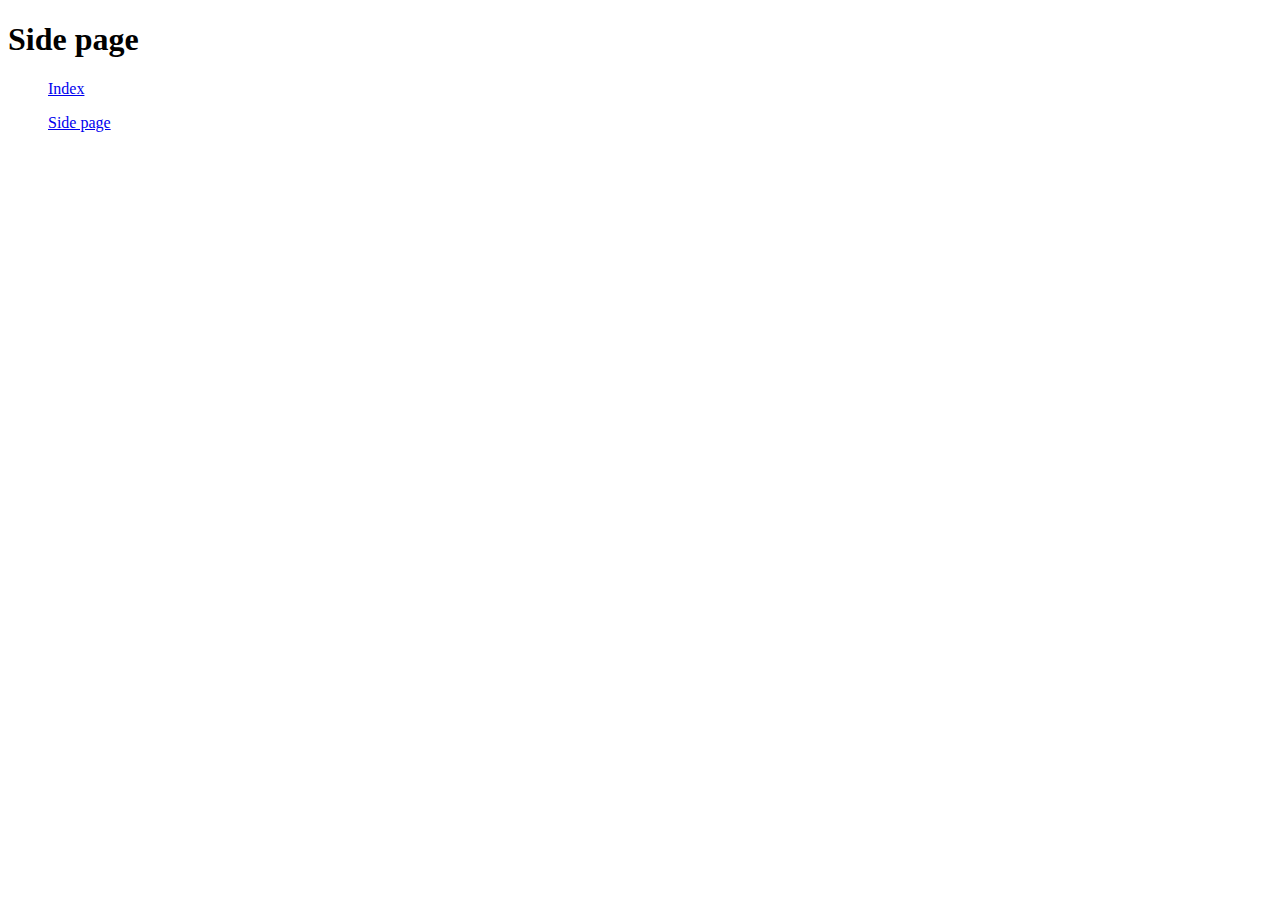
<file: templates/side.html>
<!DOCTYPE html>
<html>
    <head>
        <meta charset="utf-8">
        <title>Side page</title>
    </head>
    <body>
        <h1>Side page</h1>
        <li>
            <ul><a href="/">Index</a></ul>
            <ul><a href="/side">Side page</a></ul>
        </li>
    </body>
</html>
</file>
